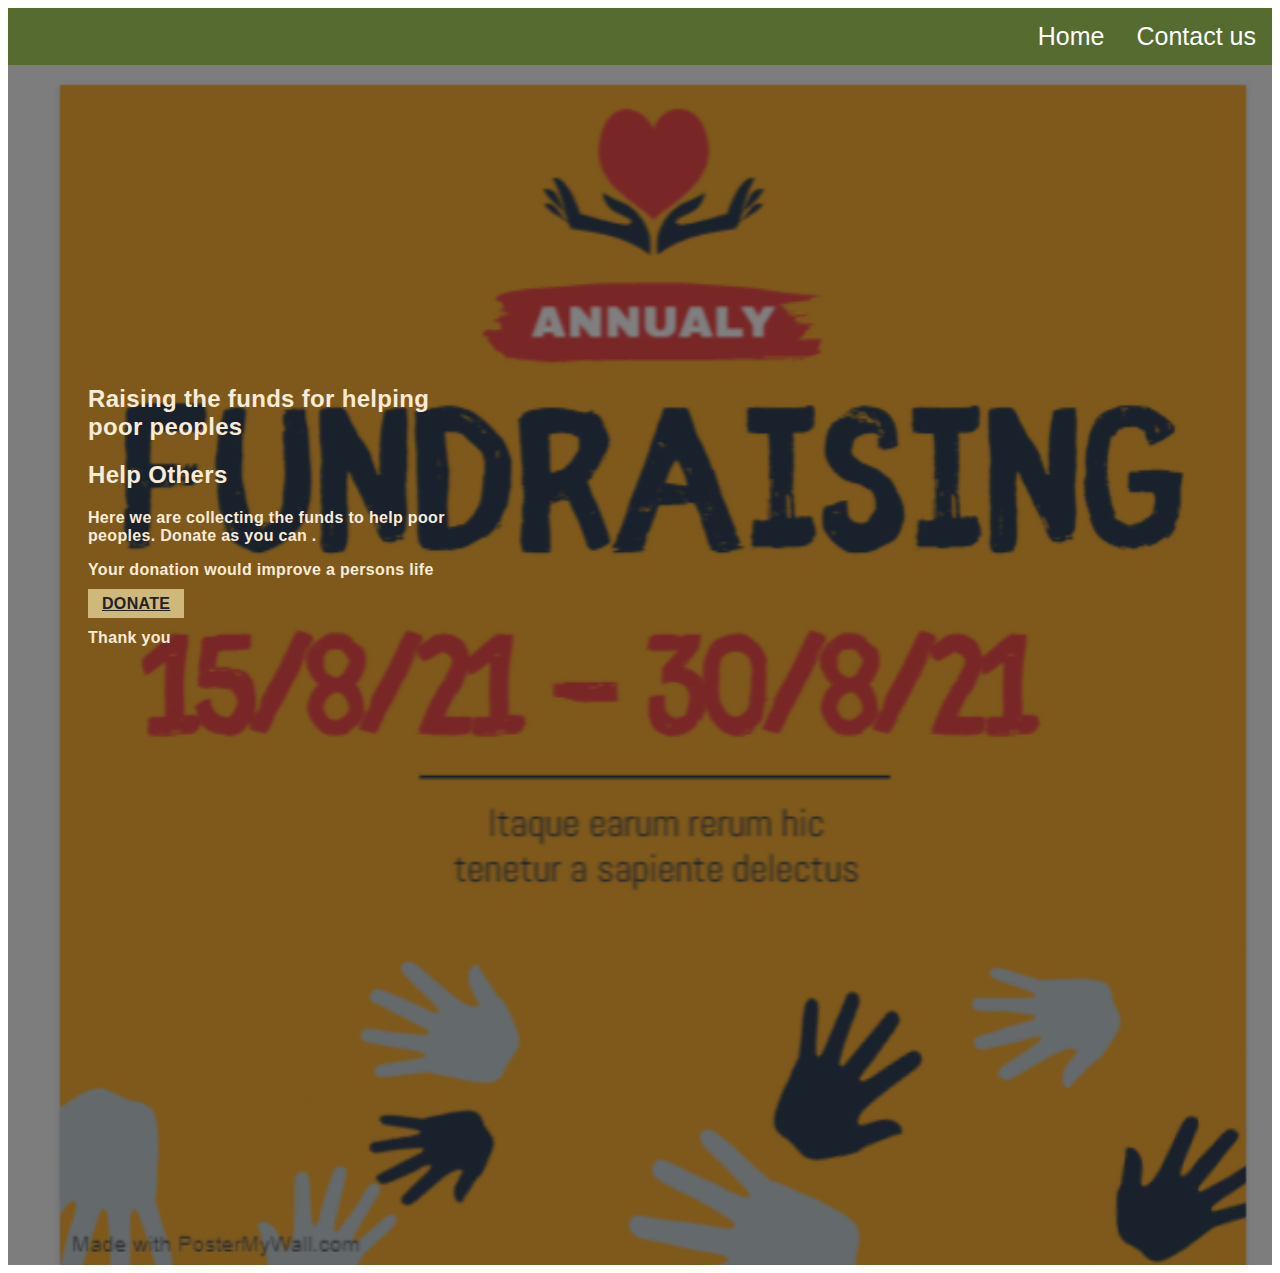
<file: index.html>
<!DOCTYPE html>
<html lang="en" dir="ltr">
  <head>
    <meta charset="utf-8">
    <meta name="viewport" content="width=device-width, initial-scale=1.0">
    <link href="https://cdn.jsdelivr.net/npm/bootstrap@5.0.1/dist/css/bootstrap.min.css" rel="stylesheet" integrity="sha384-+0n0xVW2eSR5OomGNYDnhzAbDsOXxcvSN1TPprVMTNDbiYZCxYbOOl7+AMvyTG2x" crossorigin="anonymous">
    <link rel="stylesheet" href="https://cdnjs.cloudflare.com/ajax/libs/animate.css/3.7.2/animate.min.css">
    <link href="https://fonts.googleapis.com/css2?family=Josefin+Sans:ital@1&display=swap" rel="stylesheet">
    <link rel="shortcut icon" href="images\favicon.ico">
    <link rel="stylesheet" href="styles.css">
    <title>sparks foundation task 3 </title>
  </head>
  <body>
  <nav id="navbar">
        
        <ul>
		<li class="item"><a href="contactus.html">Contact us</a></li>
		
            <li class="item"><a href="index.html">Home</a></li>
            
            
        </ul>
    </nav>
    <div class="main">
      <div class="cardHeroWrap" style="background:url('pic.png') center center;background-size:cover;">
        <div class="cardHeroMask"></div>
        
        <div class="jumbotron cardHero" aria-describedby="cardHeroTitle">
        <h2>Raising the funds for helping poor peoples</h2>
		<h2>Help Others</h2>
        <p><B>Here we are collecting the funds to help poor peoples. Donate as you can .</p>
        <p>Your donation would improve a persons life</p>


        <a href="https://rzp.io/l/tAHrjZq"<button class="btn"><left>DONATE</button></a></left>
    

	<p> Thank you</p>
      </div>
    </div>
  </div>
</body>
</html>
</file>
<file: styles.css>
ul {
  list-style-type: none;
  margin: 0;
  padding: 0;
  overflow: hidden;
  background-color: DarkOliveGreen;
   font-size: 25px;
}

li {
  float: right;
}

li a {
  display: block;
  color: white;
  text-align: center;
  padding: 14px 16px;
  text-decoration: none;
}

li a:hover {
  background-color: blue;
}
  

.jumbotron {
  padding-bottom: 100px;
  padding-top: 200px;
  padding-left: 80px;
  padding-right: 800px;
  height: 800px;
}

body {
  font-family: Arial, Helvetica, sans-serif;
}

a {
  color: #0e48ad;
}

a:focus,
a:hover {
  color: #123294=;
}
h1,
h2,
h3,
h4,
h5,
h6 {
  font-family: "Source Sans Pro", sans-serif;
  font-weight: bold;
}

h1{
  color: white;
  text-decoration: none;
  text-align: center;
  position: relative;
  padding-top: 10px;
  font-size: 3.0rem;
}
.h--alt {
  font-weight: 300;
  margin-top: 0;
}
h5 {
  font-size: 16px;
}
h6 {
  font-size: 14px;
}
a {
  color: #0e48ad;
}
a:focus,
a:hover {
  color: #123294;
}
.jumbotron.cardHero {
  border-radius: 0;
  background: transparent;
  position: relative;
  color: #FAEBD7;
  letter-spacing: 0.02em;
  padding-top: 300px;
}

.jumbotron.cardHero p {
  font-size: 16px;
}

.cardHeroWrap {
  background-color: #000;
  position: relative;
  margin: 0;
}

.cardHeroMask {
  position: absolute;
  height: 100%;
  width: 100%;
  background-color: #000;
  opacity: 0.5;
}

.cardHeroWrap .btn {
  border-radius: 0;
  font-size: 16px;
  padding: 6px 14px;
}

.cardHeroWrap .btn {
  background-color: #cfb87c;
  color: #222;
  border: 0px solid transparent;
}

.cardHeroWrap .btn-lg:hover {
  background-color: #c8ad6a;
}
</file>
